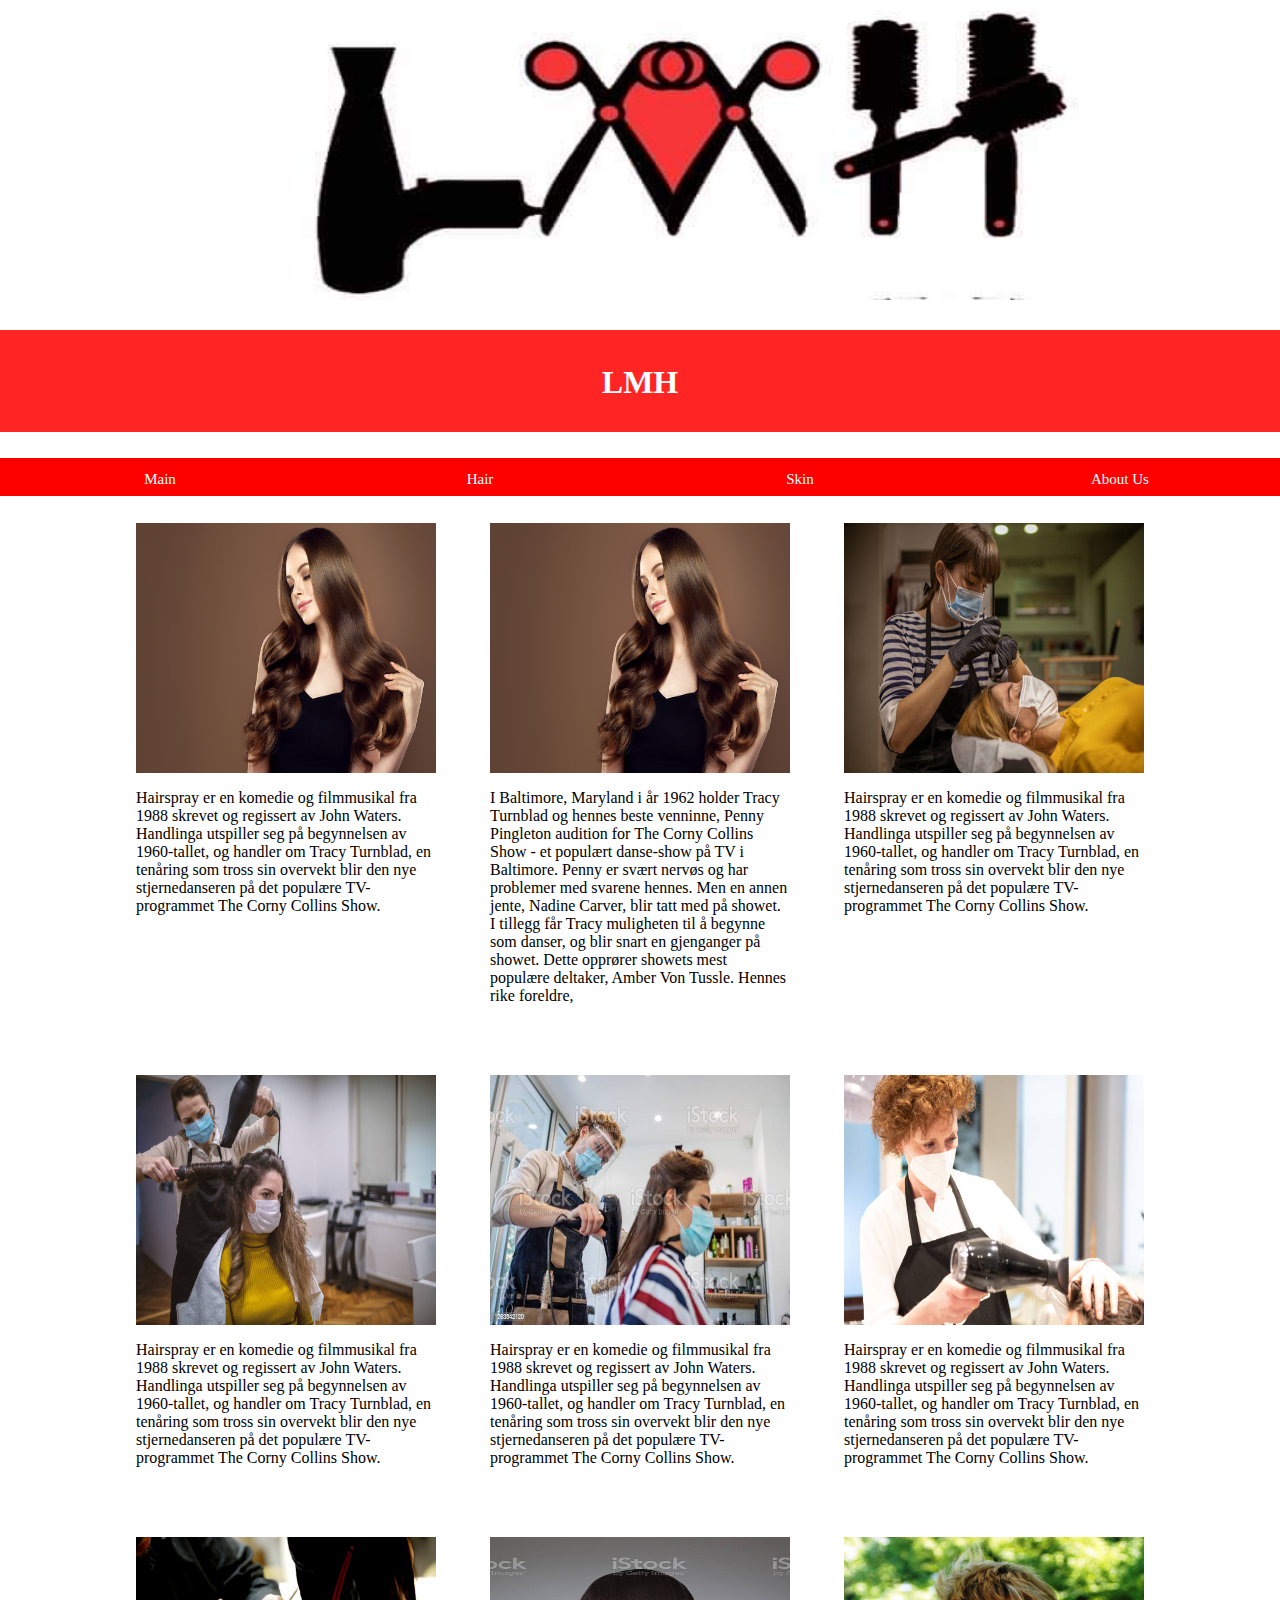
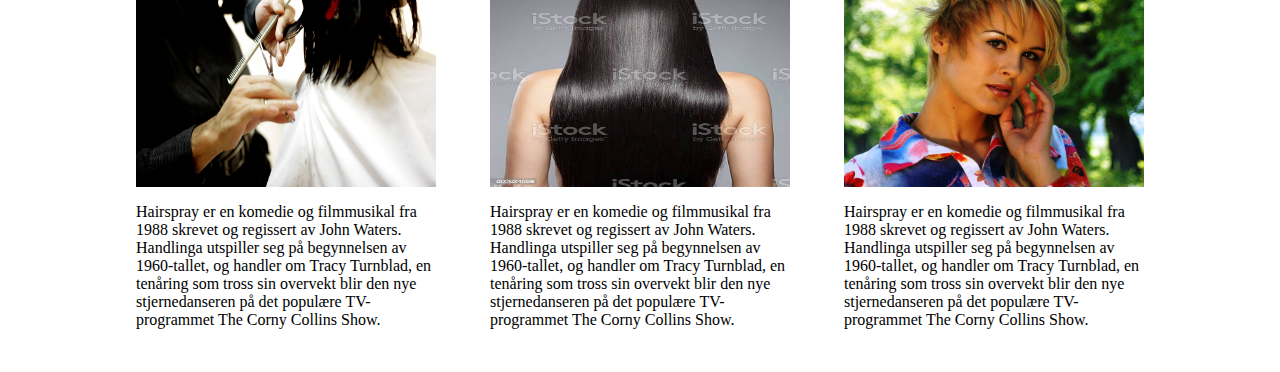
<file: index.html>
<!DOCTYPE html>
<html lang="en">

<head>

    <meta charset="UTF-8">
    <meta http-equiv="X-UA-Compatible" content="IE=edge">
    <meta name="viewport" content="width=device-width, initial-scale=1.0">
    <link rel="stylesheet" href="stiling.css">
    <title>&#128514;</title>
</head>

<body>
    <div class="mainDiv" >


        <div >

            <img src="photo/IMG_3691.jpeg" alt="" class="mainPhoto">

        </div>
        <div class="title">
            <h1>LMH</h1>

        </div>

        <div class="buttonDiv">
            <a class="button " href="index.html"> Main</a>
            <a class="button" href="page1-kopi.html"> Hair</a>
            <a class="button" href="page1-kopi 2.html"> Skin</a>
            <a class="button" href="page1-kopi 3.html"> About Us </a>
       
            
        </div>
        <div class="mainContainer">
            <div class="photoStyle" >
                <img src="photo/3.jpeg" alt="" class="photo" >
                <p>
                Hairspray er en komedie og filmmusikal fra 1988 
                skrevet og regissert av John Waters. Handlinga 
                utspiller seg på begynnelsen av 1960-tallet,
                 og handler om Tracy Turnblad, en tenåring som
                  tross sin overvekt blir den nye stjernedanseren 
                  på det populære TV-programmet The Corny Collins Show.
                </p>

            </div>
                <div class="photoStyle" >
                    <img src="photo/3.jpeg" alt="" class="photo" >
                    <p>
                    I Baltimore, Maryland i år 1962 holder Tracy Turnblad og
                     hennes beste venninne, Penny Pingleton audition for The Corny
                      Collins Show - et populært danse-show på TV i Baltimore. Penny er 
                      svært nervøs og har problemer med svarene hennes. Men en annen jente,
                       Nadine Carver, blir tatt med på showet. I tillegg får Tracy muligheten 
                       til å begynne som danser, og blir snart en gjenganger på showet. Dette opprører
                        showets mest populære deltaker, Amber Von Tussle. Hennes rike foreldre,
                    </p>
                </div>

                    <div class="photoStyle" >
                        <img src="photo/4.jpeg" alt="" class="photo" >
                        <p>
                            Hairspray er en komedie og filmmusikal fra 1988 
                            skrevet og regissert av John Waters. Handlinga 
                            utspiller seg på begynnelsen av 1960-tallet,
                             og handler om Tracy Turnblad, en tenåring som
                              tross sin overvekt blir den nye stjernedanseren 
                              på det populære TV-programmet The Corny Collins Show.
                            </p>
        
                    </div>

                    <div class="photoStyle" >
                        <img src="photo/5.jpeg" alt="" class="photo" >
                        <p>
                            Hairspray er en komedie og filmmusikal fra 1988 
                            skrevet og regissert av John Waters. Handlinga 
                            utspiller seg på begynnelsen av 1960-tallet,
                             og handler om Tracy Turnblad, en tenåring som
                              tross sin overvekt blir den nye stjernedanseren 
                              på det populære TV-programmet The Corny Collins Show.
                            </p>
        
                    </div>
                    <div class="photoStyle" >
                        <img src="photo/6.jpeg" alt="" class="photo" >
                        <p>
                            Hairspray er en komedie og filmmusikal fra 1988 
                            skrevet og regissert av John Waters. Handlinga 
                            utspiller seg på begynnelsen av 1960-tallet,
                             og handler om Tracy Turnblad, en tenåring som
                              tross sin overvekt blir den nye stjernedanseren 
                              på det populære TV-programmet The Corny Collins Show.
                            </p>
                    </div>
                    <div class="photoStyle" >
                        <img src="photo/7.jpeg" alt="" class="photo" >
                        <p>
                            Hairspray er en komedie og filmmusikal fra 1988 
                            skrevet og regissert av John Waters. Handlinga 
                            utspiller seg på begynnelsen av 1960-tallet,
                             og handler om Tracy Turnblad, en tenåring som
                              tross sin overvekt blir den nye stjernedanseren 
                              på det populære TV-programmet The Corny Collins Show.
                            </p>
        
                    </div>
                    <div class="photoStyle" >
                        <img src="photo/8.jpeg" alt="" class="photo" >
                        <p>
                            Hairspray er en komedie og filmmusikal fra 1988 
                            skrevet og regissert av John Waters. Handlinga 
                            utspiller seg på begynnelsen av 1960-tallet,
                             og handler om Tracy Turnblad, en tenåring som
                              tross sin overvekt blir den nye stjernedanseren 
                              på det populære TV-programmet The Corny Collins Show.
                            </p>
        
                    </div>
                    <div class="photoStyle" >
                        <img src="photo/9.jpeg" alt="" class="photo" >
                        <p>
                            Hairspray er en komedie og filmmusikal fra 1988 
                            skrevet og regissert av John Waters. Handlinga 
                            utspiller seg på begynnelsen av 1960-tallet,
                             og handler om Tracy Turnblad, en tenåring som
                              tross sin overvekt blir den nye stjernedanseren 
                              på det populære TV-programmet The Corny Collins Show.
                            </p>
                    </div>
                    <div class="photoStyle" >
                        <img src="photo/10.jpeg" alt="" class="photo" >
                        <p>
                            Hairspray er en komedie og filmmusikal fra 1988 
                            skrevet og regissert av John Waters. Handlinga 
                            utspiller seg på begynnelsen av 1960-tallet,
                             og handler om Tracy Turnblad, en tenåring som
                              tross sin overvekt blir den nye stjernedanseren 
                              på det populære TV-programmet The Corny Collins Show.
                            </p>
                    </div>
                        
           
        </div>



    </div>
</body>

</html>
</file>
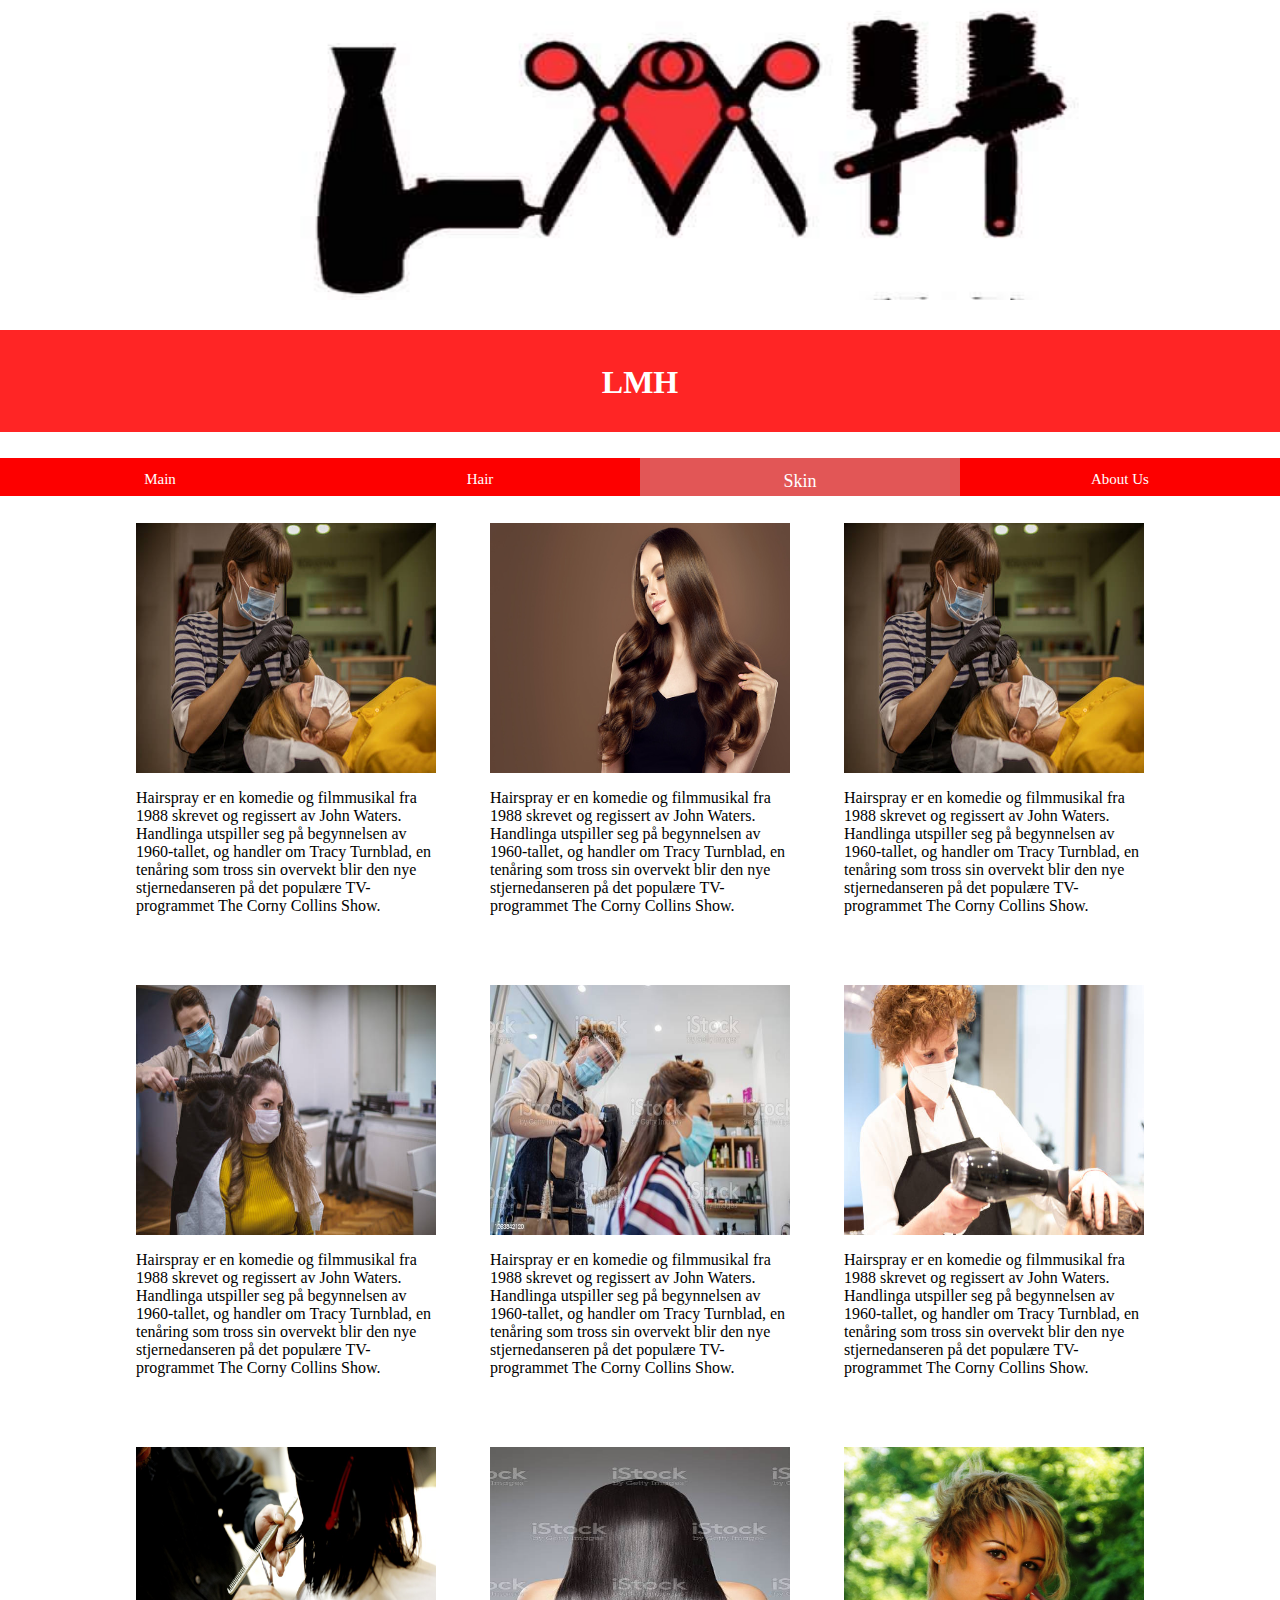
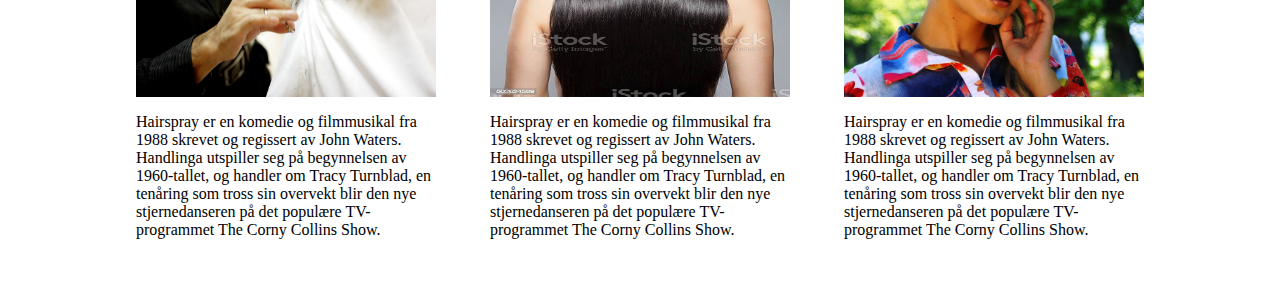
<file: page1-kopi 2.html>
<!DOCTYPE html>
<html lang="en">

<head>
    <meta charset="UTF-8">
    <meta http-equiv="X-UA-Compatible" content="IE=edge">
    <meta name="viewport" content="width=device-width, initial-scale=1.0">
    <link rel="stylesheet" href="stiling.css">
    <title>&#128517;</title>
</head>

<body>
    <div class="mainDiv" >


        <div >

            <img src="photo/IMG_3691.jpeg" alt="" class="mainPhoto">

        </div>
        <div class="title">
            <h1>LMH</h1>

        </div>

        <div class="buttonDiv">
            <a class="button" href="index.html"> Main</a>
            <a class="button" href="page1-kopi.html"> Hair</a>
            <a class="button page" href="page1-kopi 2.html"> Skin</a>
            <a class="button" href="page1-kopi 3.html"> About Us </a>
     
   
            
        </div>
        <div class="mainContainer">
            <div class="photoStyle" >
                <img src="photo/4.jpeg" alt="" class="photo" >
                <p>
                    Hairspray er en komedie og filmmusikal fra 1988 
                    skrevet og regissert av John Waters. Handlinga 
                    utspiller seg på begynnelsen av 1960-tallet,
                     og handler om Tracy Turnblad, en tenåring som
                      tross sin overvekt blir den nye stjernedanseren 
                      på det populære TV-programmet The Corny Collins Show.
                    </p>

            </div>
                <div class="photoStyle" >
                    <img src="photo/3.jpeg" alt="" class="photo" >
                    <p>
                        Hairspray er en komedie og filmmusikal fra 1988 
                        skrevet og regissert av John Waters. Handlinga 
                        utspiller seg på begynnelsen av 1960-tallet,
                         og handler om Tracy Turnblad, en tenåring som
                          tross sin overvekt blir den nye stjernedanseren 
                          på det populære TV-programmet The Corny Collins Show.
                        </p>
    
                </div>

                    <div class="photoStyle" >
                        <img src="photo/4.jpeg" alt="" class="photo" >
                        <p>
                            Hairspray er en komedie og filmmusikal fra 1988 
                            skrevet og regissert av John Waters. Handlinga 
                            utspiller seg på begynnelsen av 1960-tallet,
                             og handler om Tracy Turnblad, en tenåring som
                              tross sin overvekt blir den nye stjernedanseren 
                              på det populære TV-programmet The Corny Collins Show.
                            </p>
              
        
                    </div>

                    <div class="photoStyle" >
                        <img src="photo/5.jpeg" alt="" class="photo" >
                        <p>
                            Hairspray er en komedie og filmmusikal fra 1988 
                            skrevet og regissert av John Waters. Handlinga 
                            utspiller seg på begynnelsen av 1960-tallet,
                             og handler om Tracy Turnblad, en tenåring som
                              tross sin overvekt blir den nye stjernedanseren 
                              på det populære TV-programmet The Corny Collins Show.
                            </p>
        
                    </div>
                    <div class="photoStyle" >
                        <img src="photo/6.jpeg" alt="" class="photo" >
                        <p>
                            Hairspray er en komedie og filmmusikal fra 1988 
                            skrevet og regissert av John Waters. Handlinga 
                            utspiller seg på begynnelsen av 1960-tallet,
                             og handler om Tracy Turnblad, en tenåring som
                              tross sin overvekt blir den nye stjernedanseren 
                              på det populære TV-programmet The Corny Collins Show.
                            </p>
        
                    </div>
                    <div class="photoStyle" >
                        <img src="photo/7.jpeg" alt="" class="photo" >
                        <p>
                            Hairspray er en komedie og filmmusikal fra 1988 
                            skrevet og regissert av John Waters. Handlinga 
                            utspiller seg på begynnelsen av 1960-tallet,
                             og handler om Tracy Turnblad, en tenåring som
                              tross sin overvekt blir den nye stjernedanseren 
                              på det populære TV-programmet The Corny Collins Show.
                            </p>
              
                    </div>
                    <div class="photoStyle" >
                        <img src="photo/8.jpeg" alt="" class="photo" >
                        <p>
                            Hairspray er en komedie og filmmusikal fra 1988 
                            skrevet og regissert av John Waters. Handlinga 
                            utspiller seg på begynnelsen av 1960-tallet,
                             og handler om Tracy Turnblad, en tenåring som
                              tross sin overvekt blir den nye stjernedanseren 
                              på det populære TV-programmet The Corny Collins Show.
                            </p>
        
                    </div>
                    <div class="photoStyle" >
                        <img src="photo/9.jpeg" alt="" class="photo" >
                        <p>
                            Hairspray er en komedie og filmmusikal fra 1988 
                            skrevet og regissert av John Waters. Handlinga 
                            utspiller seg på begynnelsen av 1960-tallet,
                             og handler om Tracy Turnblad, en tenåring som
                              tross sin overvekt blir den nye stjernedanseren 
                              på det populære TV-programmet The Corny Collins Show.
                            </p>
        
                    </div>
                    <div class="photoStyle" >
                        <img src="photo/10.jpeg" alt="" class="photo" >
                        <p>
                            Hairspray er en komedie og filmmusikal fra 1988 
                            skrevet og regissert av John Waters. Handlinga 
                            utspiller seg på begynnelsen av 1960-tallet,
                             og handler om Tracy Turnblad, en tenåring som
                              tross sin overvekt blir den nye stjernedanseren 
                              på det populære TV-programmet The Corny Collins Show.
                            </p>
        
                    </div>
                        
           
        </div>



    </div>
</body>

</html>
</file>
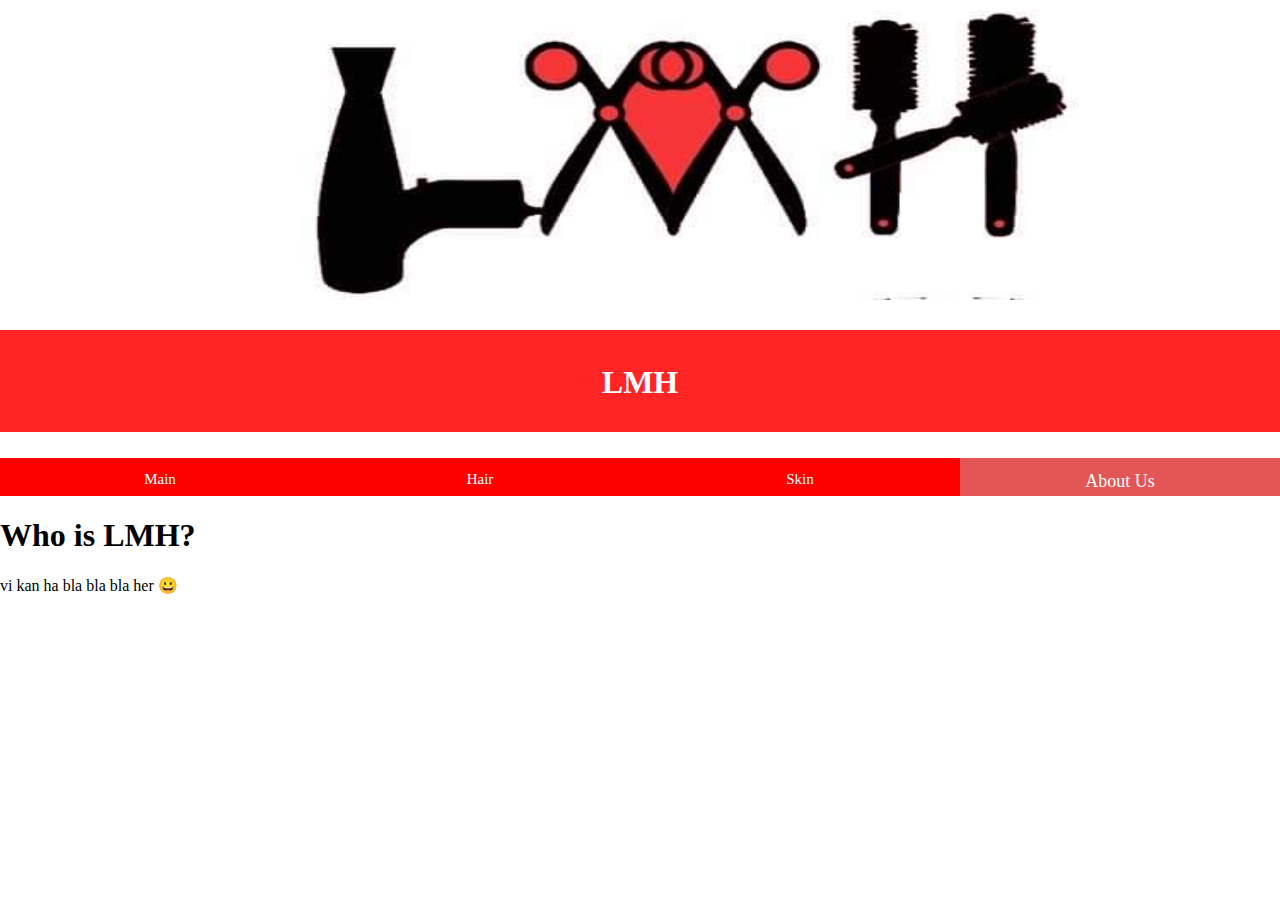
<file: page1-kopi 3.html>
<!DOCTYPE html>
<html lang="en">

<head>
    <meta charset="UTF-8">
    <meta http-equiv="X-UA-Compatible" content="IE=edge">
    <meta name="viewport" content="width=device-width, initial-scale=1.0">
    <link rel="stylesheet" href="stiling.css">
    <title>&#128132;</title>
</head>

<body>
    <div class="mainDiv" >


        <div >

            <img src="photo/IMG_3691.jpeg" alt="" class="mainPhoto">

        </div>


        <div class="title">
            <h1>LMH</h1>

        </div>


        <div class="buttonDiv">
            <a class="button" href="index.html"> Main</a>
            <a class="button" href="page1-kopi.html"> Hair</a>
            <a class="button" href="page1-kopi 2.html"> Skin</a>
            <a class="button page" href="page1-kopi 3.html"> About Us </a>
 
   
            
        </div>


        <div>

            <h1> Who is LMH?</h1>
<p>

vi kan ha bla bla bla her &#128512;


</p>





        </div>
                        
           
        </div>



    </div>
</body>

</html>
</file>
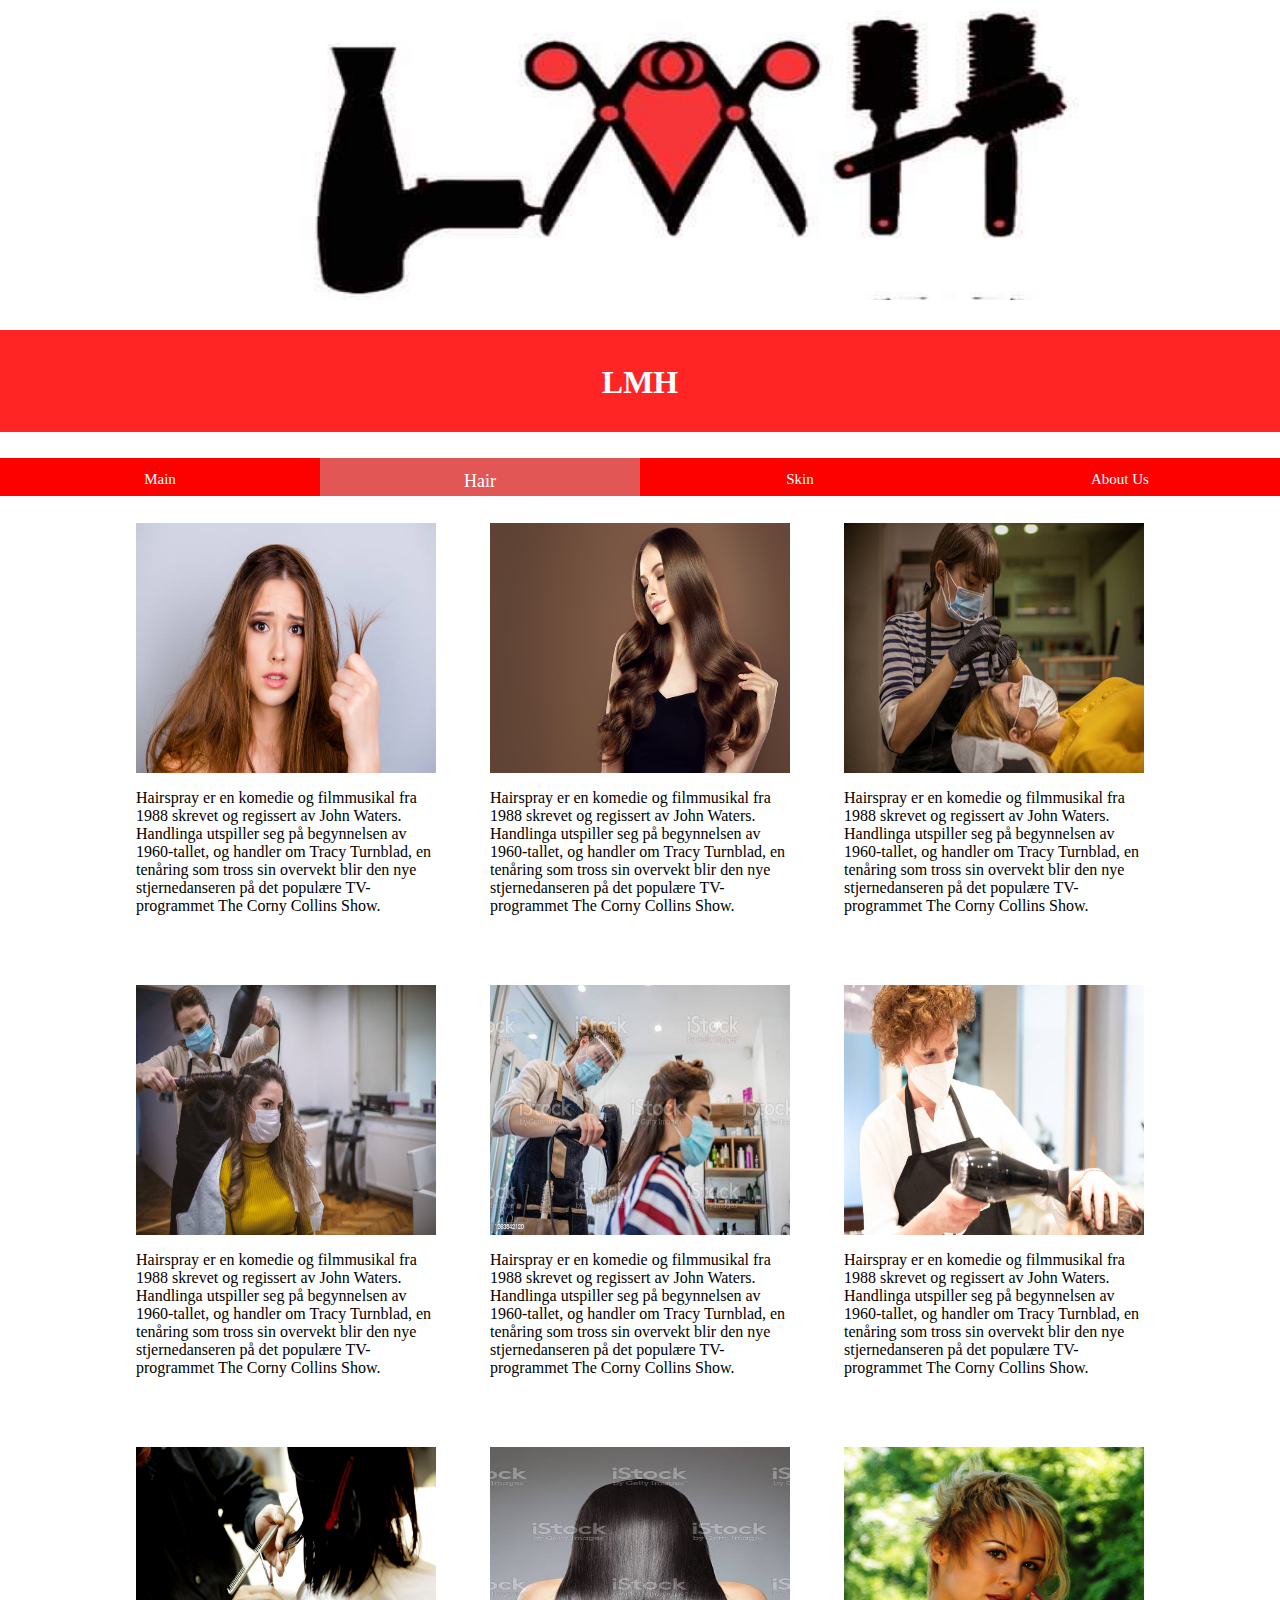
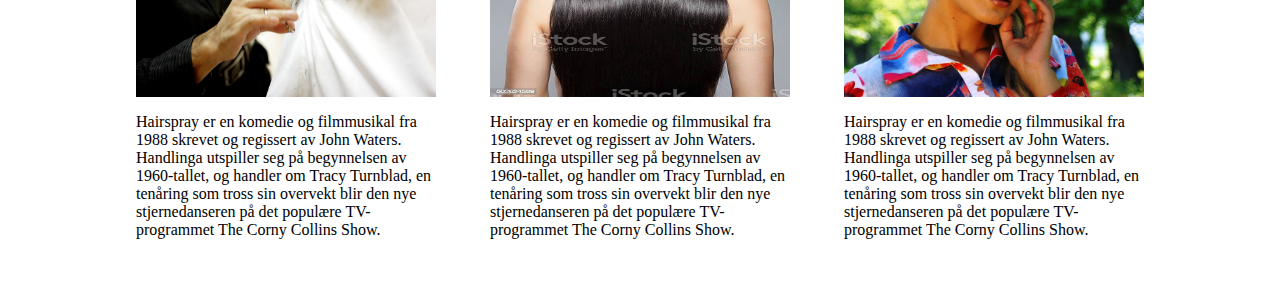
<file: page1-kopi.html>
<!DOCTYPE html>
<html lang="en">

<head>
    <meta charset="UTF-8">
    <meta http-equiv="X-UA-Compatible" content="IE=edge">
    <meta name="viewport" content="width=device-width, initial-scale=1.0">
    <link rel="stylesheet" href="stiling.css">
    <title>&#128512;</title>
</head>

<body>
    <div class="mainDiv" >


        <div >

            <img src="photo/IMG_3691.jpeg" alt="" class="mainPhoto">

        </div>
        <div class="title">
            <h1>LMH</h1>

        </div>

        <div class="buttonDiv">
            <a class="button" href="index.html"> Main</a>
            <a class="button page" href="page1-kopi.html"> Hair</a>
            <a class="button" href="page1-kopi 2.html"> Skin</a>
            <a class="button" href="page1-kopi 3.html">About Us </a>
            
   
   
            
        </div>
        <div class="mainContainer">
            <div class="photoStyle" >
                <img src="photo/1.jpeg" alt="" class="photo" >
                <p>
                    Hairspray er en komedie og filmmusikal fra 1988 
                    skrevet og regissert av John Waters. Handlinga 
                    utspiller seg på begynnelsen av 1960-tallet,
                     og handler om Tracy Turnblad, en tenåring som
                      tross sin overvekt blir den nye stjernedanseren 
                      på det populære TV-programmet The Corny Collins Show.
                    </p>

            </div>
                <div class="photoStyle" >
                    <img src="photo/3.jpeg" alt="" class="photo" >
                    <p>
                        Hairspray er en komedie og filmmusikal fra 1988 
                        skrevet og regissert av John Waters. Handlinga 
                        utspiller seg på begynnelsen av 1960-tallet,
                         og handler om Tracy Turnblad, en tenåring som
                          tross sin overvekt blir den nye stjernedanseren 
                          på det populære TV-programmet The Corny Collins Show.
                        </p>
                </div>

                    <div class="photoStyle" >
                        <img src="photo/4.jpeg" alt="" class="photo" >
                        <p>
                            Hairspray er en komedie og filmmusikal fra 1988 
                            skrevet og regissert av John Waters. Handlinga 
                            utspiller seg på begynnelsen av 1960-tallet,
                             og handler om Tracy Turnblad, en tenåring som
                              tross sin overvekt blir den nye stjernedanseren 
                              på det populære TV-programmet The Corny Collins Show.
                            </p>
        
                    </div>

                    <div class="photoStyle" >
                        <img src="photo/5.jpeg" alt="" class="photo" >
                        <p>
                            Hairspray er en komedie og filmmusikal fra 1988 
                            skrevet og regissert av John Waters. Handlinga 
                            utspiller seg på begynnelsen av 1960-tallet,
                             og handler om Tracy Turnblad, en tenåring som
                              tross sin overvekt blir den nye stjernedanseren 
                              på det populære TV-programmet The Corny Collins Show.
                            </p>
        
                    </div>
                    <div class="photoStyle" >
                        <img src="photo/6.jpeg" alt="" class="photo" >
                        <p>
                            Hairspray er en komedie og filmmusikal fra 1988 
                            skrevet og regissert av John Waters. Handlinga 
                            utspiller seg på begynnelsen av 1960-tallet,
                             og handler om Tracy Turnblad, en tenåring som
                              tross sin overvekt blir den nye stjernedanseren 
                              på det populære TV-programmet The Corny Collins Show.
                            </p>
        
                    </div>
                    <div class="photoStyle" >
                        <img src="photo/7.jpeg" alt="" class="photo" >
                        <p>
                            Hairspray er en komedie og filmmusikal fra 1988 
                            skrevet og regissert av John Waters. Handlinga 
                            utspiller seg på begynnelsen av 1960-tallet,
                             og handler om Tracy Turnblad, en tenåring som
                              tross sin overvekt blir den nye stjernedanseren 
                              på det populære TV-programmet The Corny Collins Show.
                            </p>
                
        
                    </div>
                    <div class="photoStyle" >
                        <img src="photo/8.jpeg" alt="" class="photo" >
                        <p>
                            Hairspray er en komedie og filmmusikal fra 1988 
                            skrevet og regissert av John Waters. Handlinga 
                            utspiller seg på begynnelsen av 1960-tallet,
                             og handler om Tracy Turnblad, en tenåring som
                              tross sin overvekt blir den nye stjernedanseren 
                              på det populære TV-programmet The Corny Collins Show.
                            </p>
        
                    </div>
                    <div class="photoStyle" >
                        <img src="photo/9.jpeg" alt="" class="photo" >
                        <p>
                            Hairspray er en komedie og filmmusikal fra 1988 
                            skrevet og regissert av John Waters. Handlinga 
                            utspiller seg på begynnelsen av 1960-tallet,
                             og handler om Tracy Turnblad, en tenåring som
                              tross sin overvekt blir den nye stjernedanseren 
                              på det populære TV-programmet The Corny Collins Show.
                            </p>
        
                    </div>
                    <div class="photoStyle" >
                        <img src="photo/10.jpeg" alt="" class="photo" >
                        <p>
                            Hairspray er en komedie og filmmusikal fra 1988 
                            skrevet og regissert av John Waters. Handlinga 
                            utspiller seg på begynnelsen av 1960-tallet,
                             og handler om Tracy Turnblad, en tenåring som
                              tross sin overvekt blir den nye stjernedanseren 
                              på det populære TV-programmet The Corny Collins Show.
                            </p>
                    </div>
                        
           
        </div>



    </div>
</body>

</html>
</file>
<file: stiling.css>
.mainDiv{
    margin: -8px;

    width: 100vw;
    height: 100vh;
}




.title {
    color: white;
    background-color: rgb(255, 37, 37);
    text-align: center;
    width:auto;
    height: 90px;
    margin-top: 2%;
    font-family:fantasy;
    padding-top: 1%;
    margin-bottom: 2%;

}
.mainContainer{
    display: flex;
flex-wrap: wrap;
justify-content: center;


}
.photoStyle{

width: 300px;
margin: 20px;
padding: 7px;
justify-items: center;

}
.photo{
    display: flex;
    width: 300px;
    height: 250px;
    margin-bottom: 7px;
    flex-wrap: nowrap;
}

.mainPhoto{
    width: 100%;
    height: 300px;
}
.buttonDiv{
    display: flex;


}

.button{
    background-color: rgb(253, 0, 0);
    font-size: 15px;
    width: 100%;
    height: 20px;
    color: white;
    padding-right: 50px;
text-align:center;
padding: 5px;
border:none;
text-decoration:none;
padding-top: 13px;


}
.button:hover{
    
    background:rgb(226, 86, 86);
color: black;



}
.page{
    background:rgb(226, 86, 86);
    font-size: 18px;
    
}
</file>
